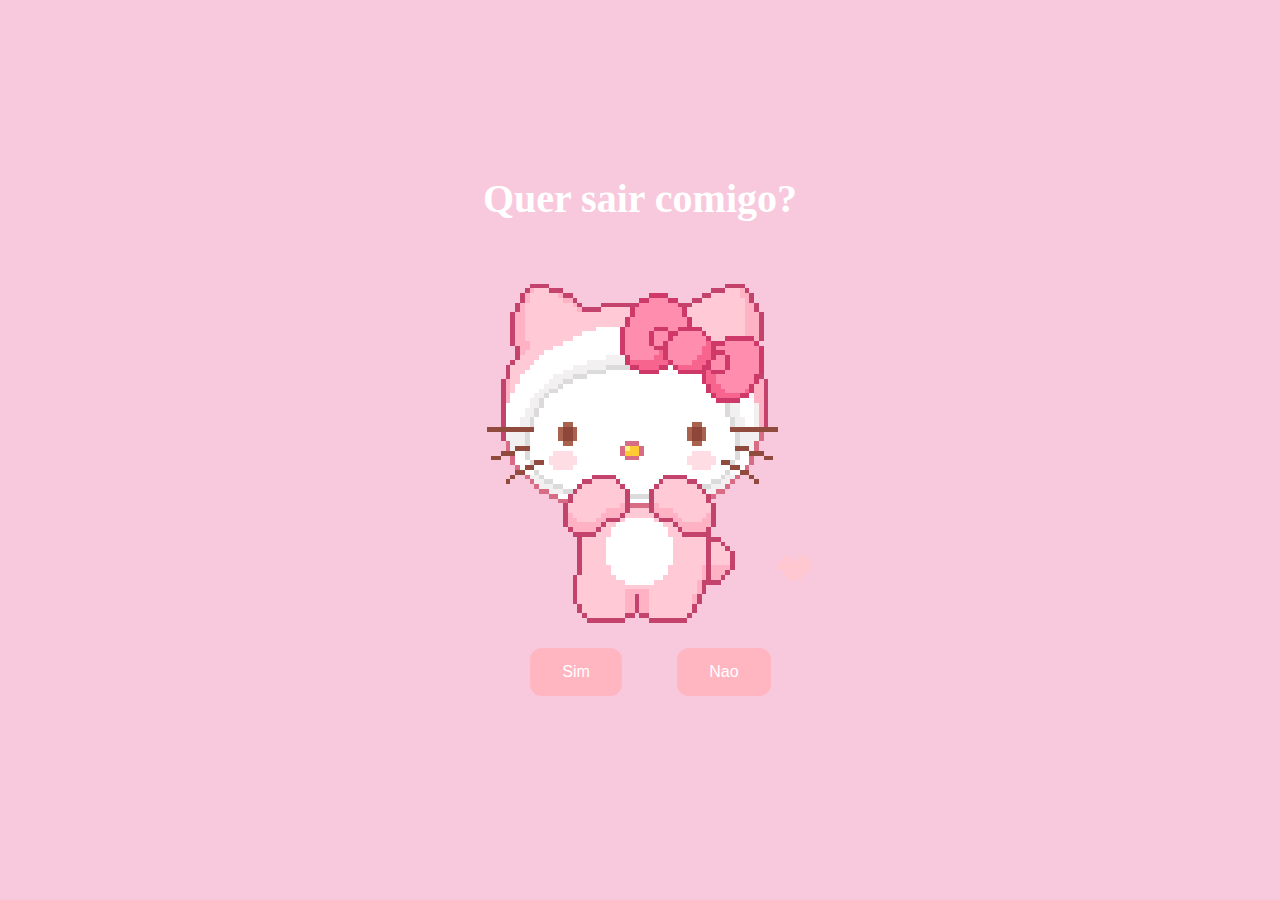
<file: index.html>
<!DOCTYPE html>
<html lang="en">
    <head>
        <link rel="stylesheet" href="style.css">
        
    </head> 
    <body>
        <div class="container">
            <div >
                <h1 class = "header_text">Quer sair comigo?</h1>
            </div>
            <div class="gif_container">
                <img src="hellokitty.gif" alt="Hello Kitty animated illustration">
            </div>
            <div class = "buttons">
                <button class="btn" id = "yesButton" onclick="nextPage()">Sim</button>
                <button class="btn" id="noButton" onmouseover="moveButton()" onclick="moveButton()">Nao</button>
                <script>
                    function nextPage() {
                        window.location.href = "yes.html";
                    }
                    
                    function moveButton() {
                        var x = Math.random() * (window.innerWidth - document.getElementById('noButton').offsetWidth) - 85;
                        var y = Math.random() * (window.innerHeight - document.getElementById('noButton').offsetHeight) - 48;
                        document.getElementById('noButton').style.left = `${x}px`;
                        document.getElementById('noButton').style.top = `${y}px`;
                    }
                </script> 
            </div>
        </div>
       
    </body> 
</html>
</file>
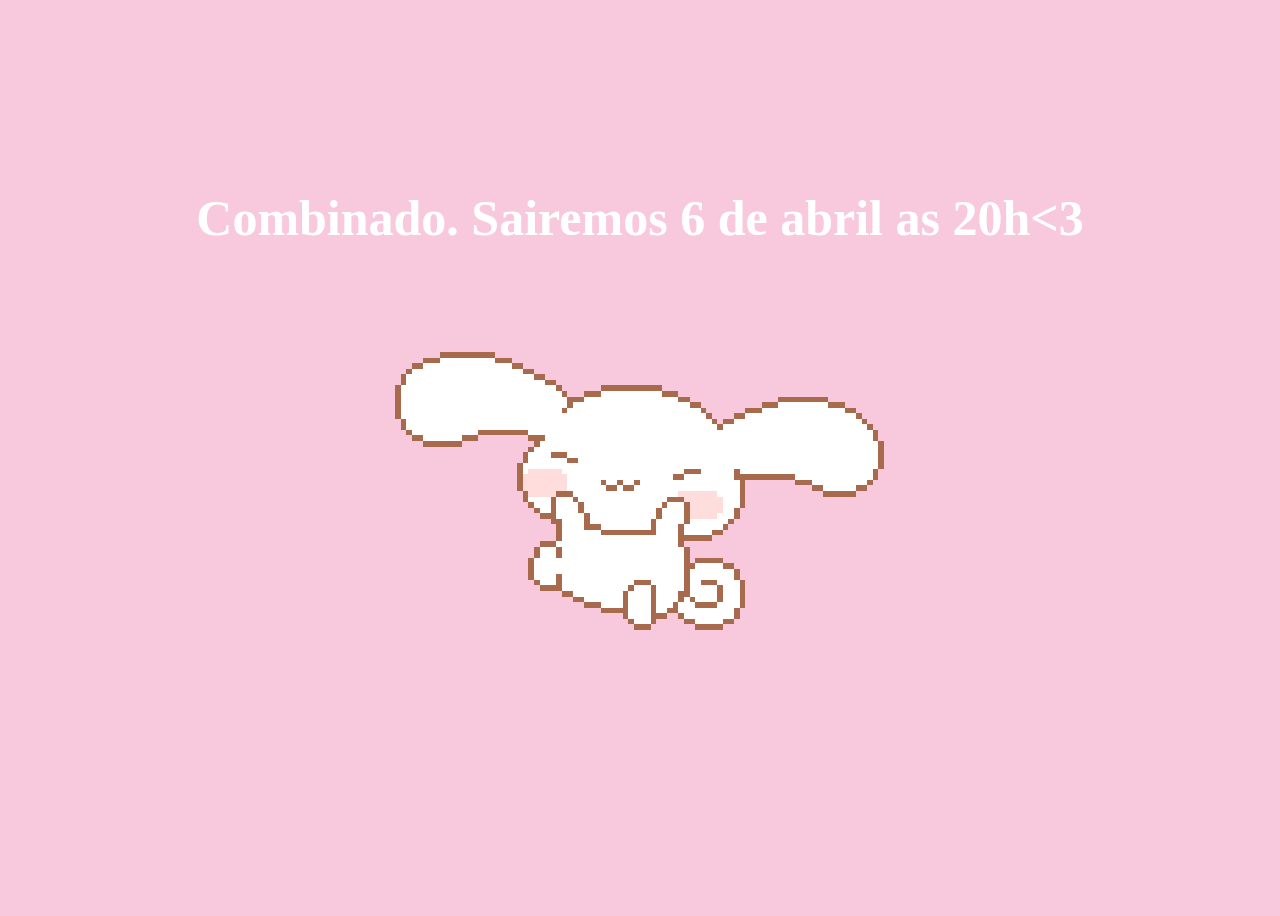
<file: yes.html>
<!DOCTYPE html>
<html lang="en">
    <head>
        <link rel="stylesheet" href="yes-style.css">
        
    </head> 
    <body>
        <div class="container">
            <div >
                <h1 class = "header_text"> Combinado. Sairemos 6 de abril as 20h<3</h1>
            </div>
            <div class="gif_container">
                <img src="cinnamon.gif" alt="Cute animated illustration">
            </div>
        </div>
       
    </body> 
</html>
</file>
<file: style.css>
body {
    display: flex;
    justify-content: center;
    align-items: center;
    height: 90vh;
    background-color: #F8C8DC;
}

#noButton {
    position: absolute;
    margin-left: 150px;
    transition: 0.5s;
}

#yesButton {
    position: absolute;
    margin-right: 150px;
}

.header_text {
    font-family: 'Nunito';
    font-size: 40px;
    font-weight: bold;
    color: white;
    text-align: center;
    margin-top: 20px;
    margin-bottom: 0px;
}

.buttons {
    display: flex;
    flex-direction: row;
    justify-content: center;
    align-items: center;
    margin-top: 20px;
    margin-left: 20px;
}

.btn {
    background-color: #FFB6C1;
    color: white;
    padding: 15px 32px;
    text-align: center;
    display: inline-block;
    font-size: 16px;
    margin: 4px 2px;
    cursor: pointer;
    border: none;
    border-radius: 12px;
    transition: background-color 0.3s ease;
}

.gif_container {
    display: flex;
    justify-content: center;
    align-items: center;
}

@media only screen and (max-width: 320px) and (max-height: 568px) {
    body {
        height: 100vh;
    }

    .header_text {
        font-size: 20px;
    }

    img {
        height: 60vh;
    }

    .btn {
        padding: 10px 18px;
        font-size: 12px;
    }
}

@media only screen and (max-width: 414px) and (max-height: 736px) {
    body {
        height: 90vh;
    }

    .header_text {
        font-size: 28px;
    }

    img {
        height: 60vh;
    }

    .btn {
        padding: 15px 25px;
        font-size: 14px;
    }
}
</file>
<file: yes-style.css>
body {
    display: flex;
    justify-content: center;
    align-items: center;
    height: 100vh;
    background-color: #F8C8DC;
}

.header_text {
    font-family: 'Nunito';
    font-size: 50px;
    font-weight: bold;
    color: white;
    text-align: center;
    margin-top: 20px;
    margin-bottom: 0px;
}

.gif_container {
    display: flex;
    justify-content: center;
    align-items: center;
    width: 100%;
    height: 100%;
}

.gif_container img {
    max-width: 100%;
    max-height: 100%;
    object-fit: contain; 
}
</file>
